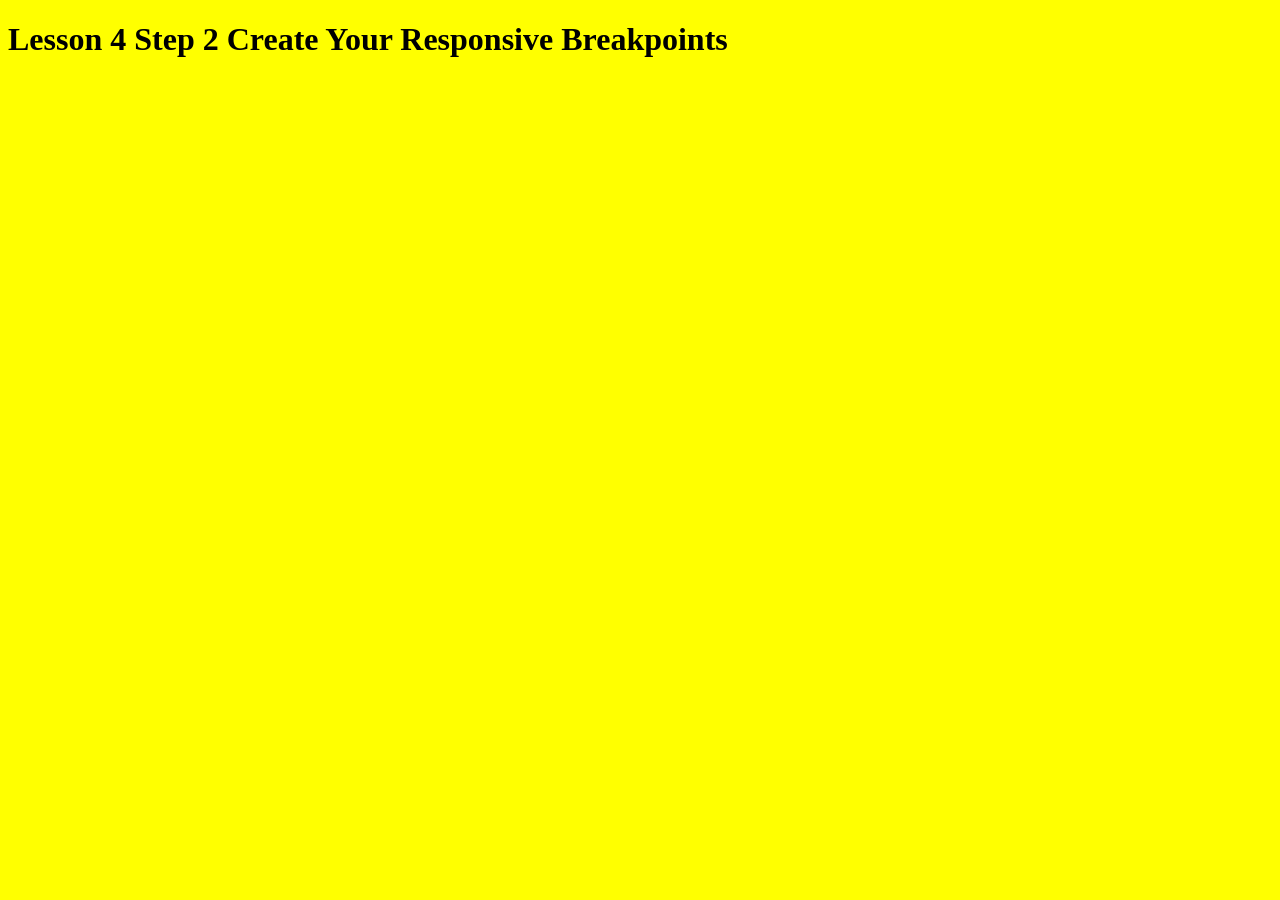
<file: my-class-project/L4s2CreateResponsiveBrkpts/index.html>
<!DOCTYPE html>
<html lang="en-US">
  <head>
    <meta charset="UTF-8" />
    <meta name="viewport" content="width=device-width, initial-scale=1.0" />
    <title>Responsive Websites</title>
    <link rel="stylesheet" type="text/css" href="css/main.css" />
  </head>
  <body>
    <h1>Lesson 4 Step 2 Create Your Responsive Breakpoints</h1>
  </body>
</html>
</file>
<file: my-class-project/L4s2CreateResponsiveBrkpts/css/main.css>
body {
  background: cornflowerblue;
}
/* ----------- For screens 768px and larger ----------- */
@media (min-width: 768px) {
  body {
    background: purple;
  }
}

/* ----------- For screens 1200px wide and larger----------- */
@media (min-width: 1200px) {
  body {
    background: yellow;
  }
}
</file>
